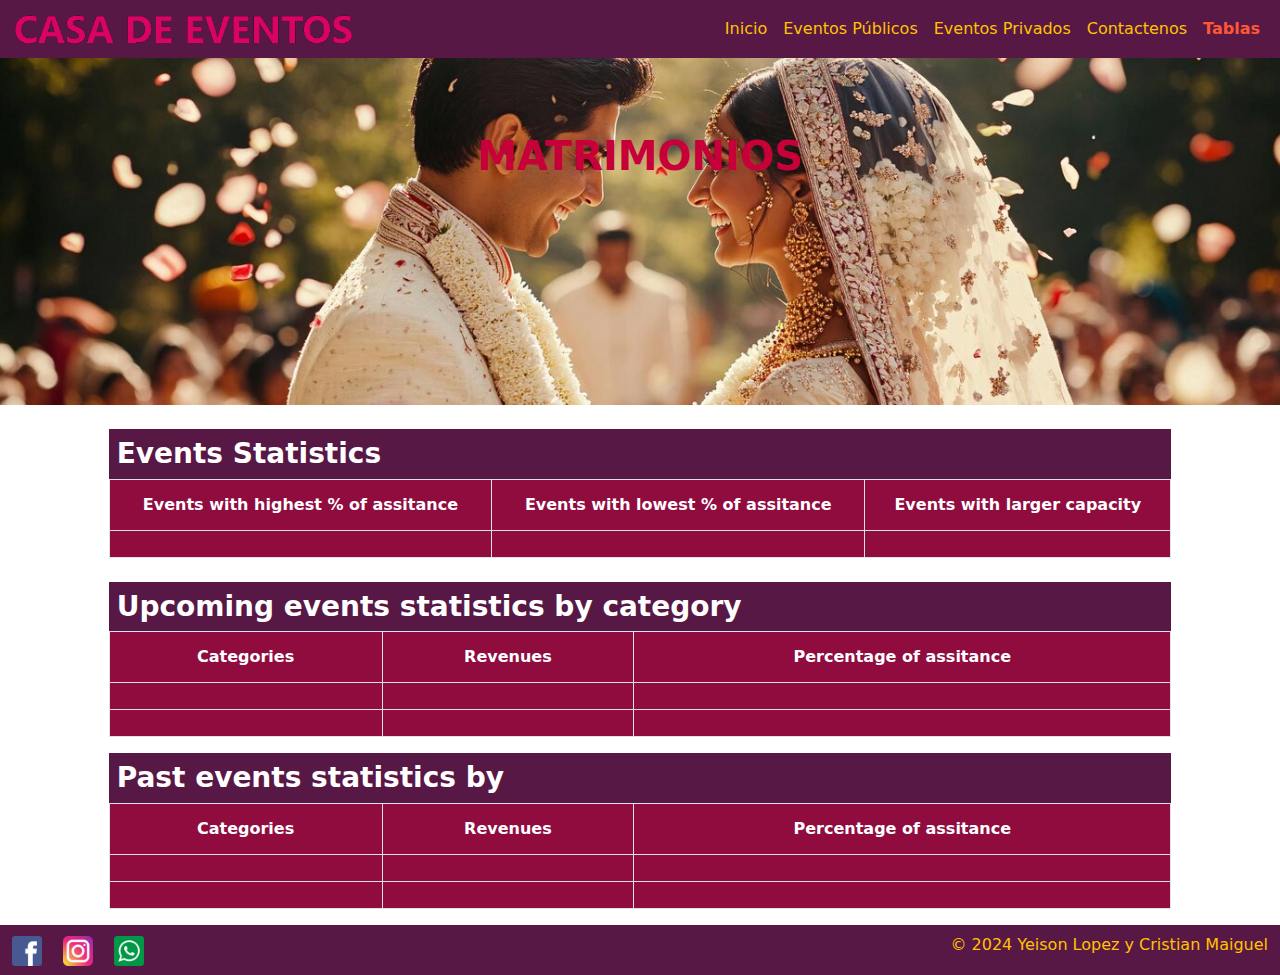
<file: Tablas.html>
<!DOCTYPE html>
<html lang="es">
<head>
    <meta charset="UTF-8">
    <meta name="viewport" content="width=device-width, initial-scale=1.0">
    <link rel="shortcut icon" href="./Recursos_Empresa_Eventos/favicon.png" type="image/x-icon">
    <title>Tablas | Casa de Eventos</title>
    <link rel="stylesheet" href="./Styles/styles.css">
    <link href="https://cdn.jsdelivr.net/npm/bootstrap@5.3.3/dist/css/bootstrap.min.css" rel="stylesheet" integrity="sha384-QWTKZyjpPEjISv5WaRU9OFeRpok6YctnYmDr5pNlyT2bRjXh0JMhjY6hW+ALEwIH" crossorigin="anonymous">
    
</head>
<body class="wrapper">
  <div class="content">
    <header>
      <nav class="navbar navbar-expand-md bg-body-navi fixed-top">
        <div class="container-fluid ">
          <a class="navbar-brand" href="index.html"><img src="./Recursos_Empresa_Eventos/nombre.png" alt="" class="logo"></a>
          <button class="navbar-toggler" type="button" data-bs-toggle="collapse" data-bs-target="#navbarNav" aria-controls="navbarNav" aria-expanded="false" aria-label="Toggle navigation">
            <span class="navbar-toggler-icon"></span>
          </button>
          <div class="collapse navbar-collapse justify-content-end" id="navbarNav">
            <ul class="navbar-nav ">
              <li class="nav-item">
                <a class="nav-link " aria-current="page" href="./index.html">Inicio</a>
              </li>
              <li class="nav-item">
                <a class="nav-link" href="./Publicos.html">Eventos Públicos</a>
              </li>
              <li class="nav-item">
                <a class="nav-link" href="./Privados.html">Eventos Privados</a>
              </li>
              <li class="nav-item">
                <a class="nav-link" href="./Contacto.html">Contactenos</a>
              </li>
              <li class="nav-item">
                <a class="nav-link active" href="#">Tablas</a>
              </li>
            </ul>
          </div>
        </div>
      </nav>
    </header>
    <main>
      <div id="contenedorCarrusel"></div>
      <div class="row justify-content-center mt-3">
        <div class="col-md-10 mt-2 mb-2">
          <h3 class="fs-3 fw-bold m-0 p-2">Events Statistics</h3>
          <table class="table table-condensed table-bordered table-hover">
            <thead>
              <tr class="info">
                <th>Events with highest % of assitance</th>
                <th>Events with lowest % of assitance</th>
                <th>Events with larger capacity</th>
              </tr>
            </thead>
            <tbody>
              <tr>
                <td></td>
                <td></td>
                <td></td>
              </tr>
            </tbody>
          </table>
        </div>
      </div>
      <div class="row justify-content-center">
        <div class="col-md-10">
          <h3 class="fs-3 fw-bold m-0 p-2">Upcoming events statistics by category</h3>
          <table class="table table-condensed table-bordered table-hover">
            <thead>
              <tr class="info">
                <th>Categories</th>
                <th>Revenues</th>
                <th>Percentage of assitance</th>
              </tr>
            </thead>
            <tbody>
              <tr>
                <td></td>
                <td></td>
                <td></td>
              </tr>
              <tr>
                <td></td>
                <td></td>
                <td></td>
              </tr>
            </tbody>
          </table>
        </div>
      </div>
      <div class="row justify-content-center">
        <div class="col-md-10">
          <h3 class="fs-3 fw-bold m-0 p-2">Past events statistics by</h3>
          <table class="table table-condensed table-bordered table-hover">
            <thead>
              <tr class="info">
                <th>Categories</th>
                <th>Revenues</th>
                <th>Percentage of assitance</th>
              </tr>
            </thead>
            <tbody>
              <tr>
                <td></td>
                <td></td>
                <td></td>
              </tr>
              <tr>
                <td></td>
                <td></td>
                <td></td>
              </tr>
            </tbody>
          </table>
        </div>
      </div>
    </main>
  </div>  
  <footer>
    <nav class="navbar navbar-expand-md bg-body-navi" id="contenedorFooter"></nav>
  </footer>
    <script src="./modules/modules.js"></script>
    <script src="https://ajax.googleapis.com/ajax/libs/jquery/3.5.1/jquery.min.js"></script>
    <script src="https://cdn.jsdelivr.net/npm/bootstrap@5.3.3/dist/js/bootstrap.bundle.min.js" integrity="sha384-YvpcrYf0tY3lHB60NNkmXc5s9fDVZLESaAA55NDzOxhy9GkcIdslK1eN7N6jIeHz" crossorigin="anonymous"></script>
</body>
</html>
</file>
<file: Styles/styles.css>
.navbar {
    background-color: #581845;
}

.logo {
    height: 30px;
}

.wrapper {
    min-height: 100vh;
    display: flex;
    flex-direction: column;
}
.content {
    flex: 1;
}

.nav-link {
    color: #FFC300 !important;
}

.active {
    color: #ff5733 !important;
    font-weight: 600 !important;
    
}

.carousel-item img {
    height: 45vh;
    object-fit: cover;
}

h2 {
    text-wrap: wrap !important;
    color: #c70039 !important;
    font-size: 40px !important;
    font-weight: 700 !important;
}

.footer {
    color: #FFC300;
    height: 2vh;
    }

.redes {
    height: 30px;
}

.card{
    background-color: #900c3f !important;
}

.card2{
    height: 450px !important;
    width: 350px;
}

.formBox{
    height: 119px;
}

.card p{
    color: #FFC300
}
.card h5{
    color: #ff5733;
}
.price{
    color: #ff5733 !important;
    
}

.formP{
    color: #ff5733
}

table th, td{
    background-color: #900c3f !important;
    color: white !important;
    padding: 13px !important;
    text-align: center;
}

h3 {
    color: white !important;
    background-color:#581845;
}

.lupa {
    height: 30px
}

.category {
    color: #c70039 !important;
}

.imagenCard{
    height: 250px;
}
</file>
